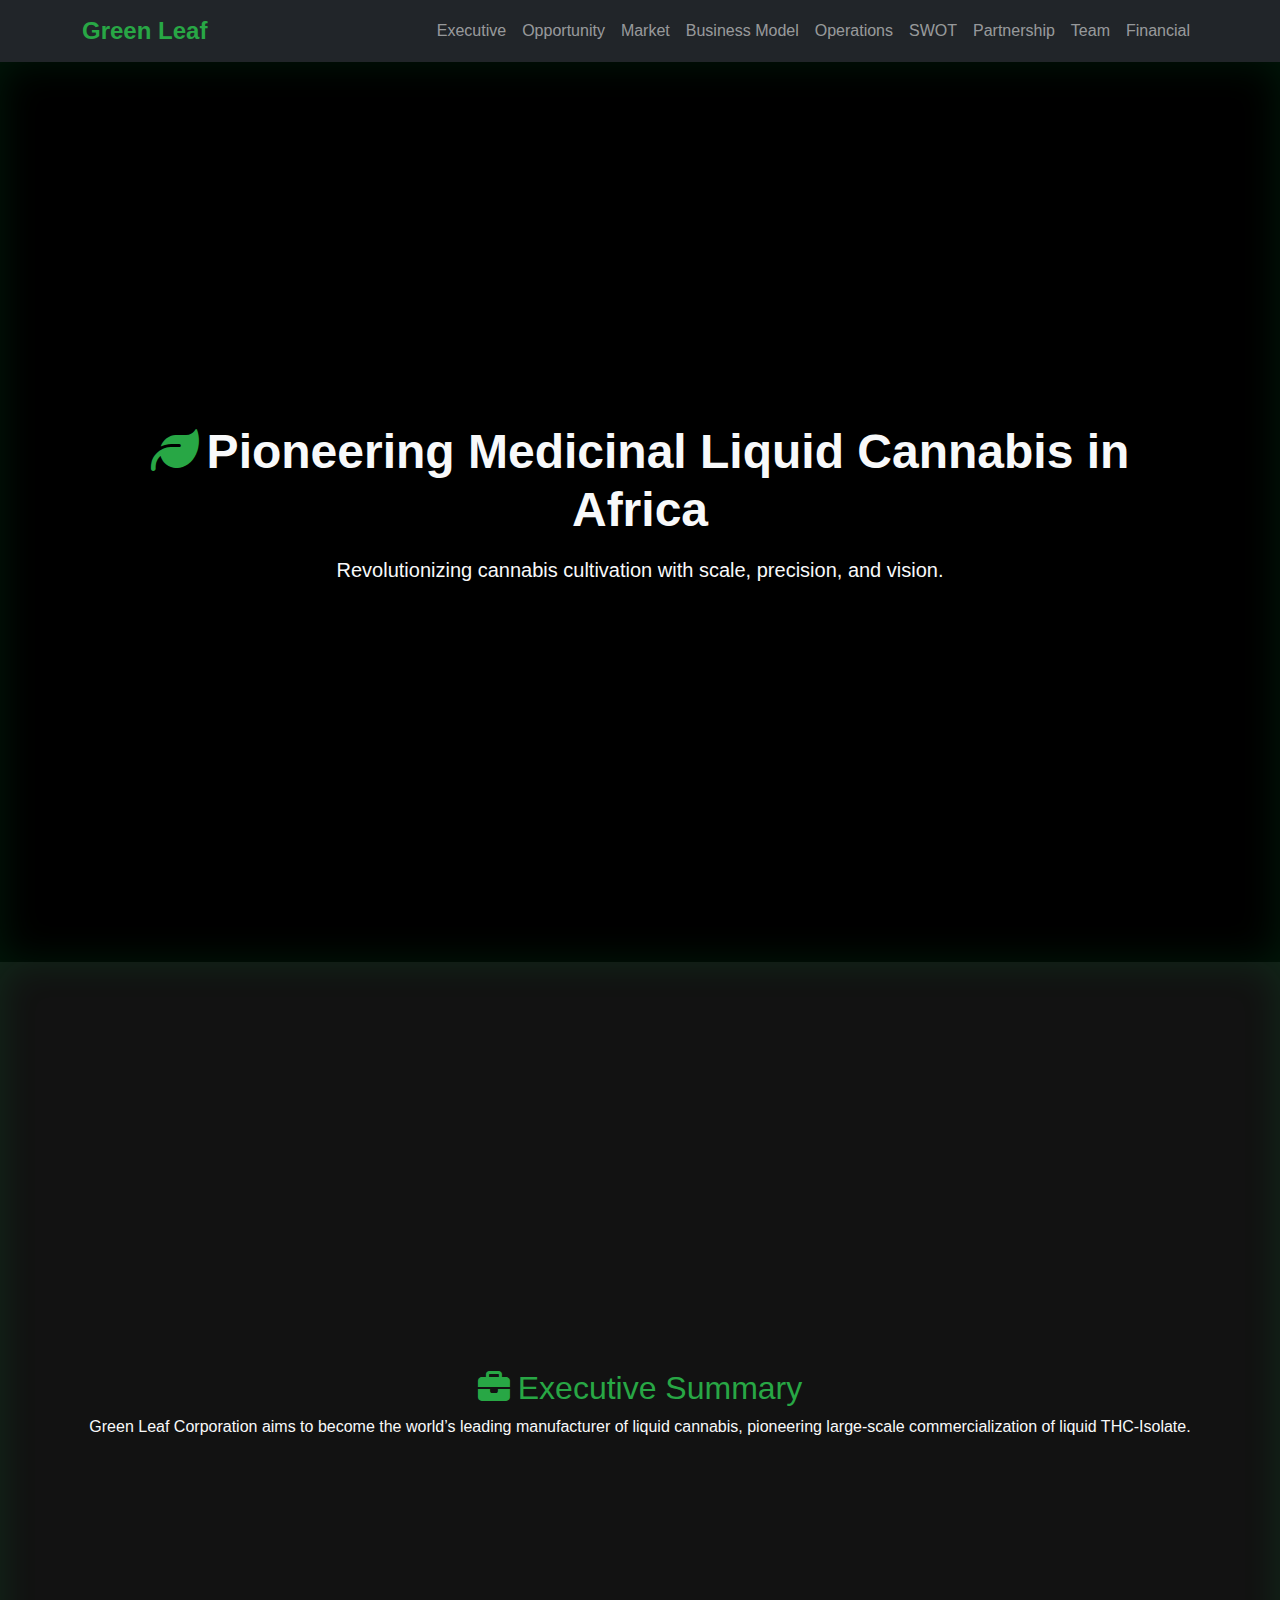
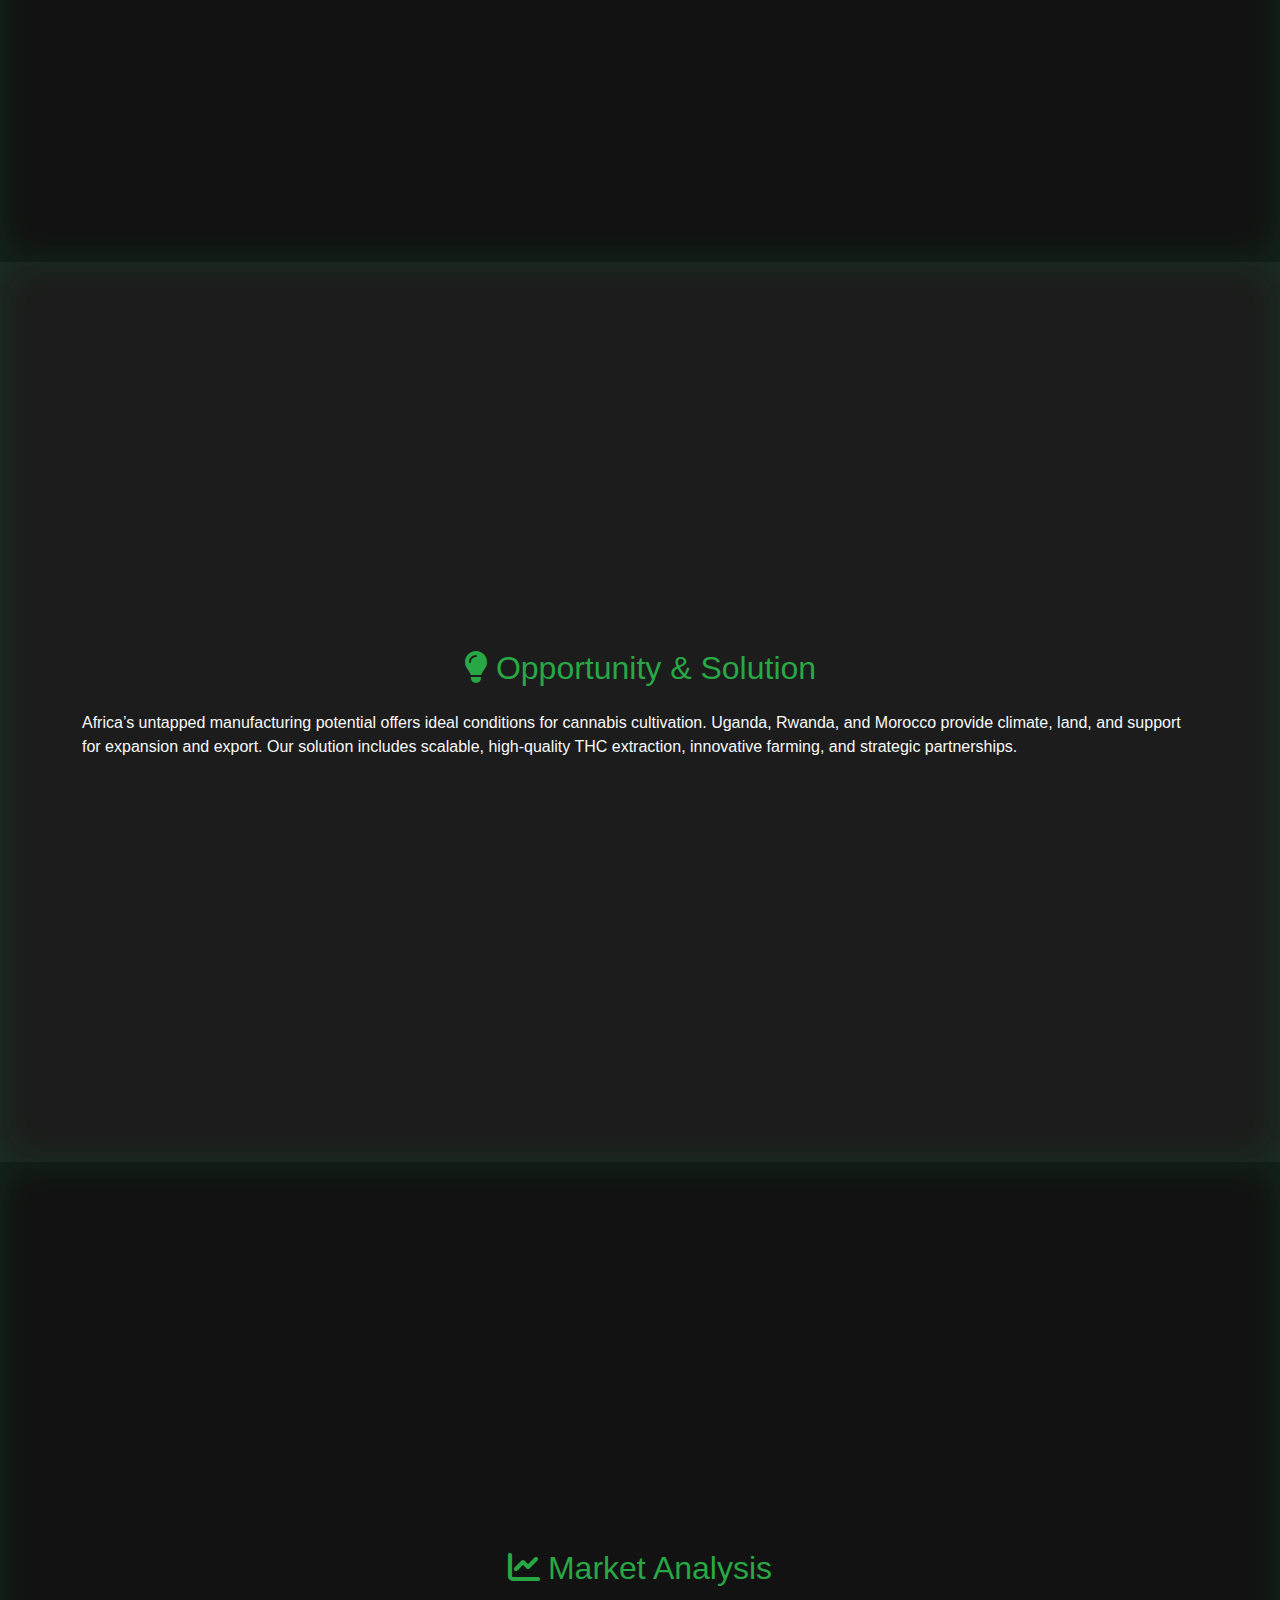
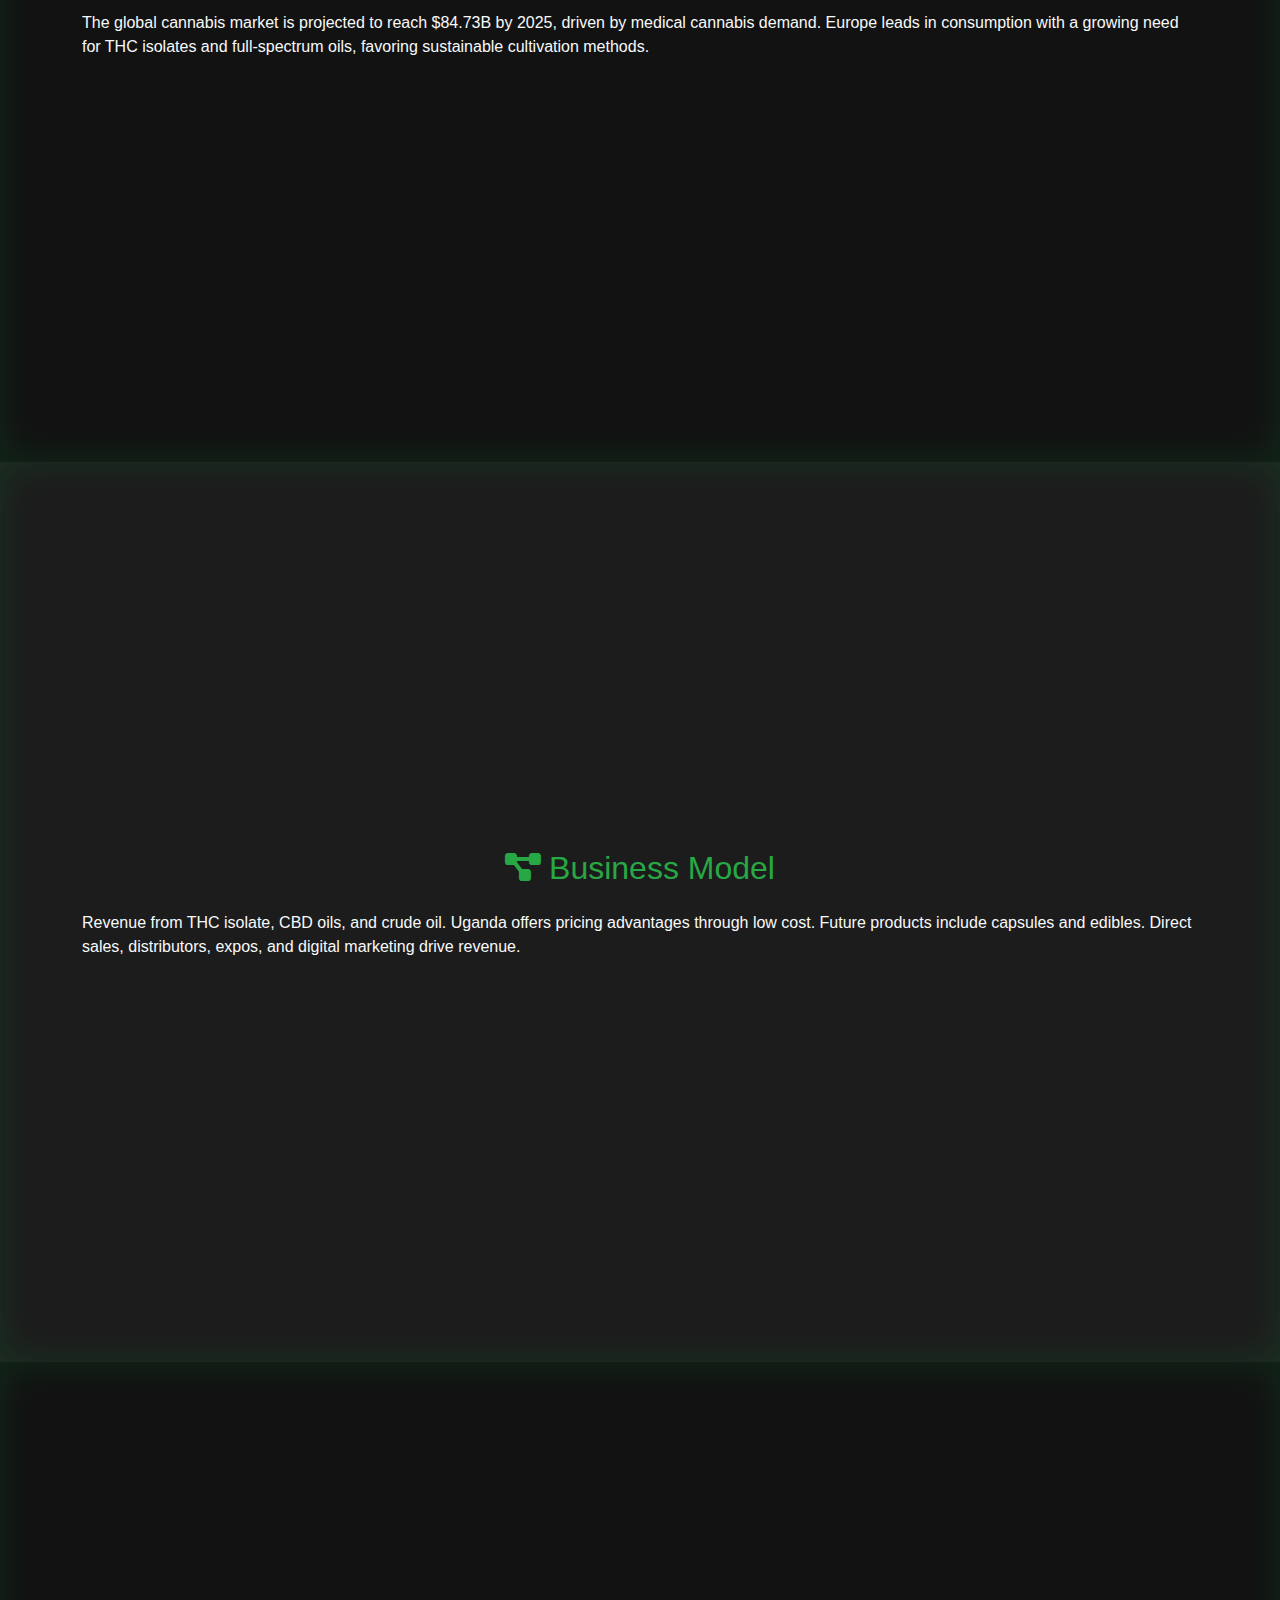
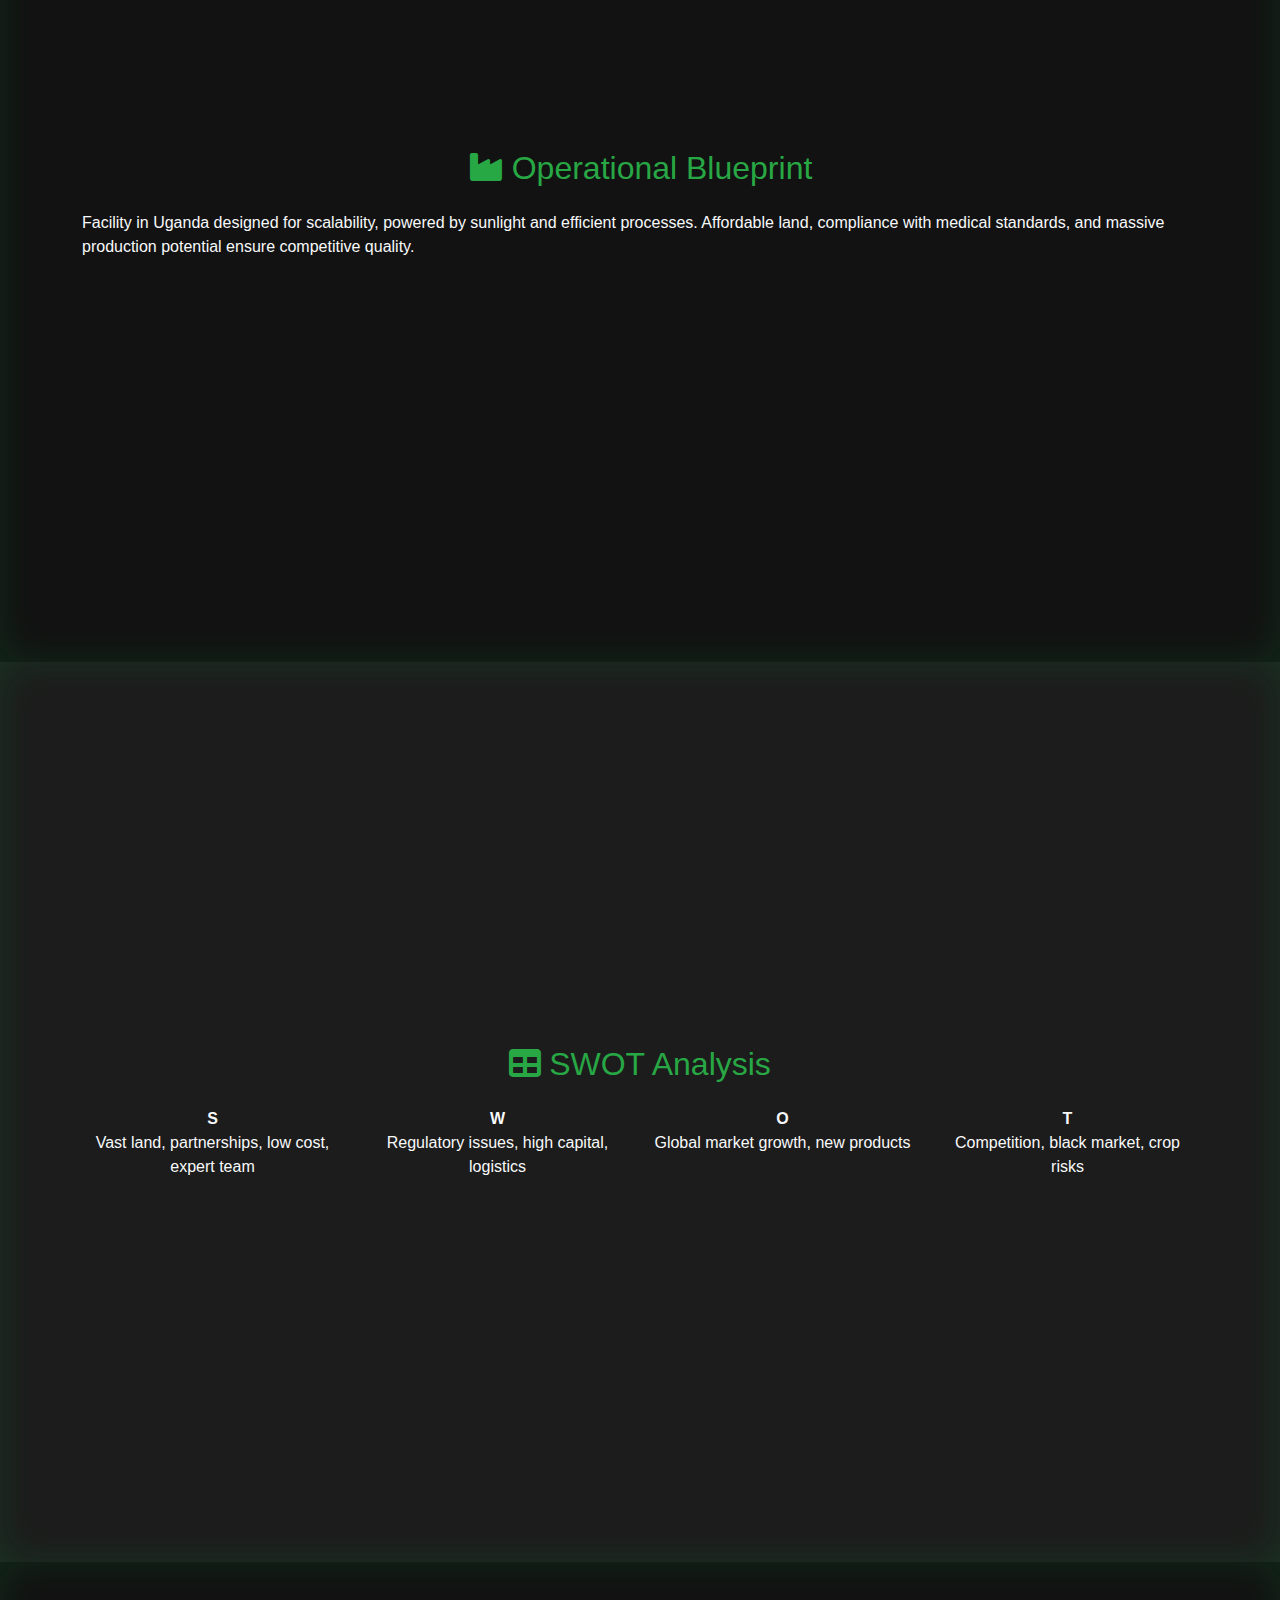
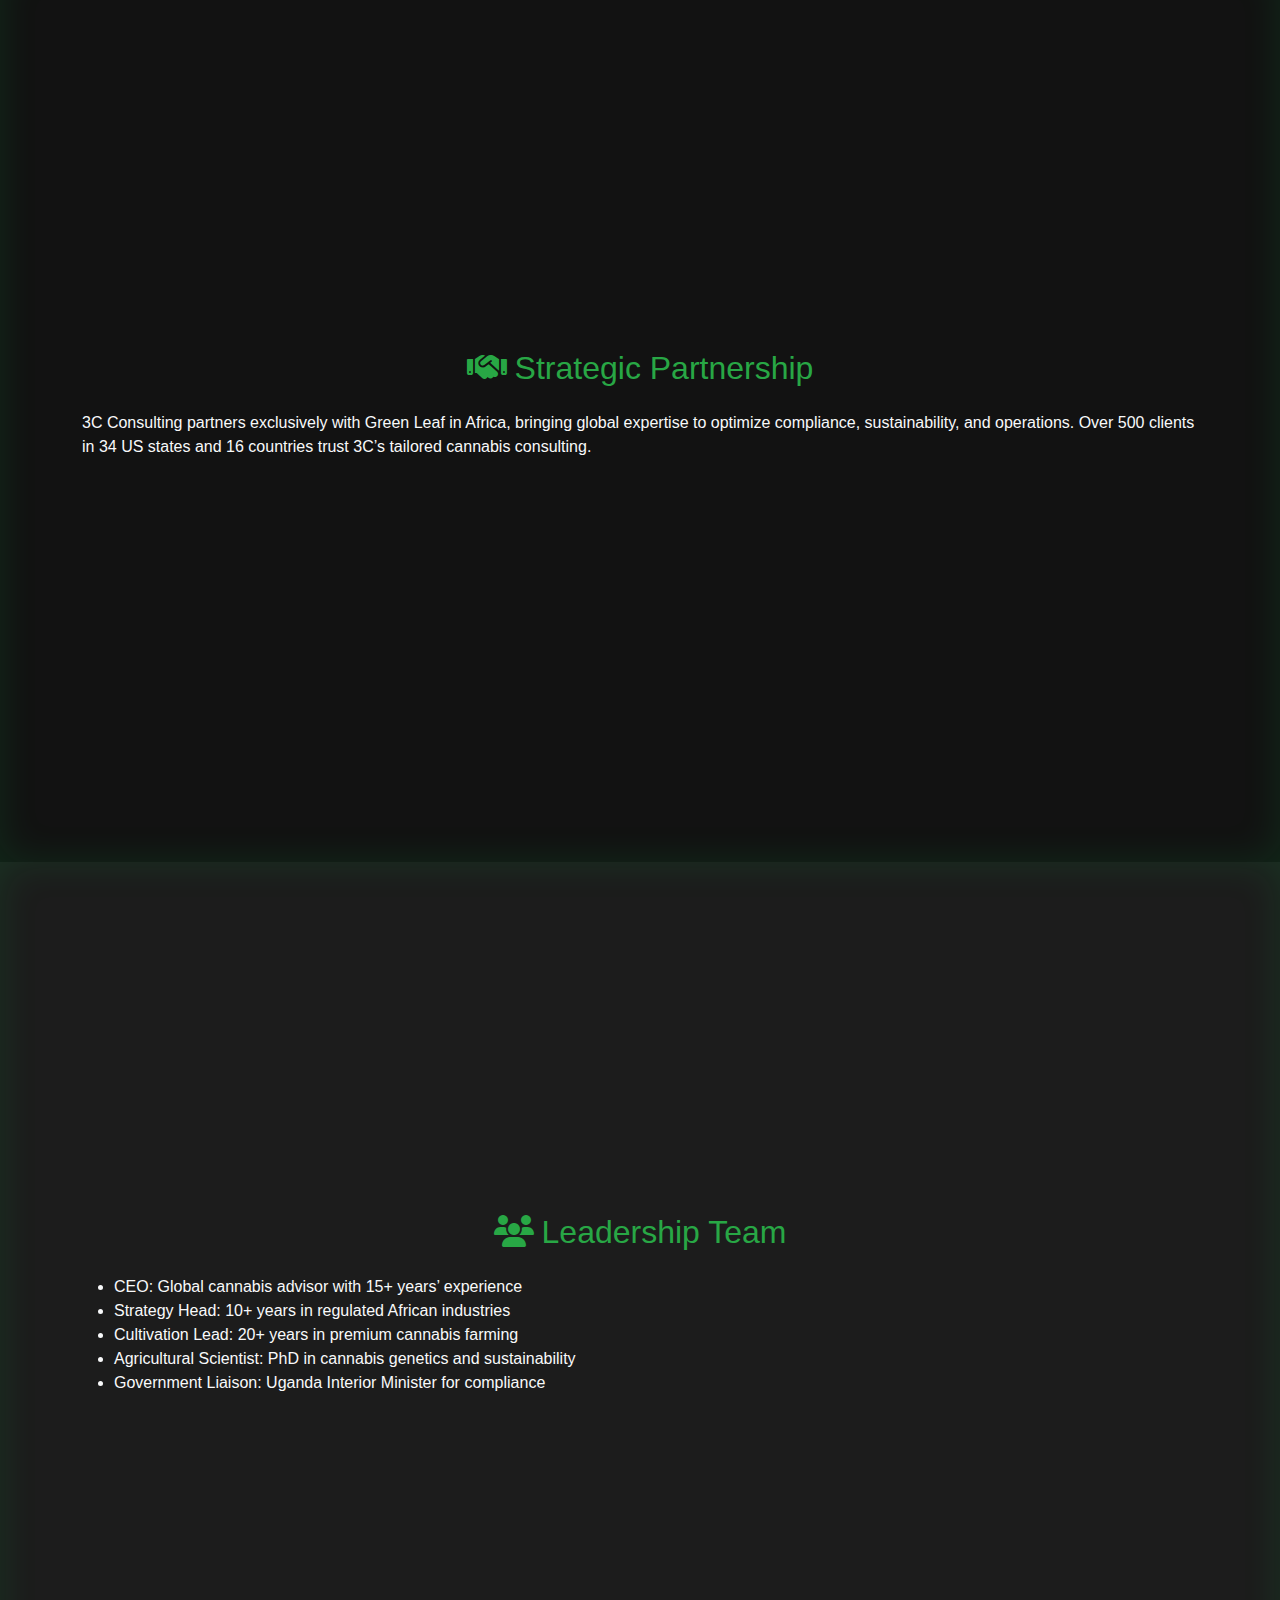
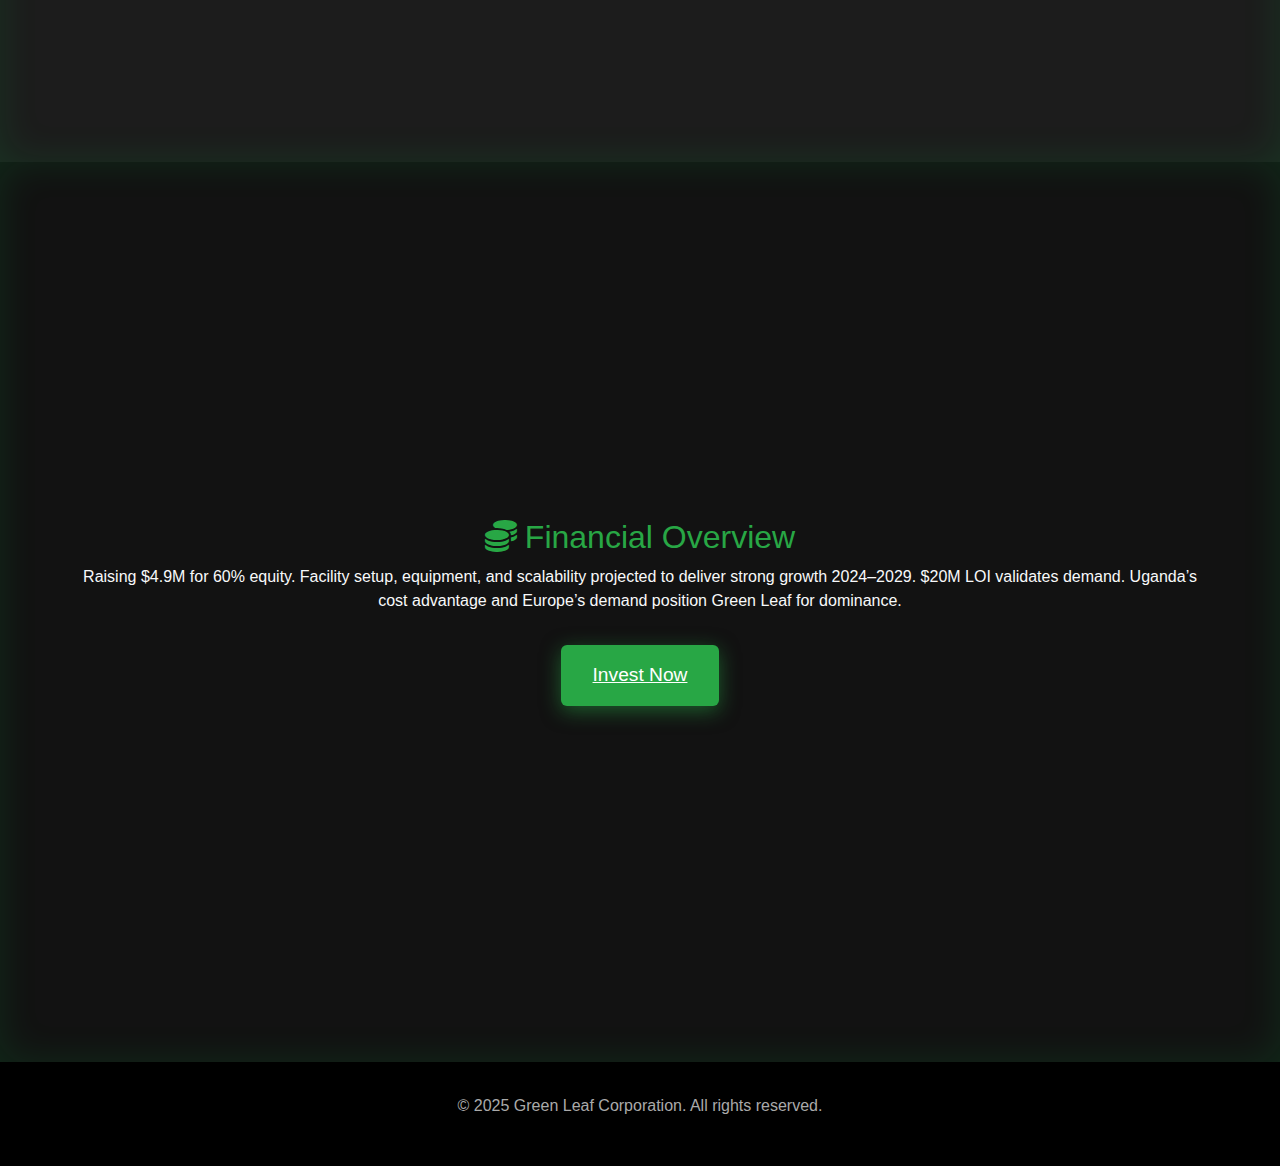
<file: index.html>
<!DOCTYPE html>
<html lang="en">

<head>
  <meta charset="UTF-8" />
  <meta name="viewport" content="width=device-width, initial-scale=1.0" />
  <title>Green Leaf Corporation</title>
  <link href="https://cdn.jsdelivr.net/npm/bootstrap@5.3.3/dist/css/bootstrap.min.css" rel="stylesheet" />
  <link href="https://cdnjs.cloudflare.com/ajax/libs/font-awesome/6.5.0/css/all.min.css" rel="stylesheet" />
  <style>
    html {
      scroll-behavior: smooth;
    }

    body {
      background-color: #121212;
      color: #f8f9fa;
      font-family: 'Segoe UI', sans-serif;
    }

    .logo {
      font-weight: bold;
      font-size: 1.5rem;
      color: #28a745 !important;
    }

    .section {
      min-height: 100vh;
      padding: 4rem 0;
      display: flex;
      align-items: center;
      box-shadow: inset 0 0 40px rgba(0, 255, 100, 0.1);
    }

    .dark {
      background-color: #1c1c1c;
    }

    .section h2 {
      color: #28a745;
    }

    .cta {
      background-color: #28a745;
      color: white;
      border: none;
      padding: 1rem 2rem;
      border-radius: 6px;
      font-size: 1.2rem;
      box-shadow: 0 5px 20px rgba(40, 167, 69, 0.5);
    }

    footer {
      background-color: #000;
      padding: 2rem;
      text-align: center;
      color: #aaa;
    }

    .icon {
      color: #28a745;
      margin-right: 0.5rem;
    }
  </style>
</head>

<body>
  <!-- Navbar -->
  <nav class="navbar navbar-expand-lg navbar-dark bg-dark sticky-top">
    <div class="container">
      <a class="navbar-brand logo" href="#">Green Leaf</a>
      <button class="navbar-toggler" type="button" data-bs-toggle="collapse" data-bs-target="#navbarNav">
        <span class="navbar-toggler-icon"></span>
      </button>
      <div class="collapse navbar-collapse justify-content-end" id="navbarNav">
        <ul class="navbar-nav">
          <li class="nav-item"><a class="nav-link" href="#executive">Executive</a></li>
          <li class="nav-item"><a class="nav-link" href="#opportunity">Opportunity</a></li>
          <li class="nav-item"><a class="nav-link" href="#market">Market</a></li>
          <li class="nav-item"><a class="nav-link" href="#business">Business Model</a></li>
          <li class="nav-item"><a class="nav-link" href="#operations">Operations</a></li>
          <li class="nav-item"><a class="nav-link" href="#swot">SWOT</a></li>
          <li class="nav-item"><a class="nav-link" href="#partnership">Partnership</a></li>
          <li class="nav-item"><a class="nav-link" href="#team">Team</a></li>
          <li class="nav-item"><a class="nav-link" href="#financial">Financial</a></li>
        </ul>
      </div>
    </div>
  </nav>

  <!-- Hero Section -->
  <section class="section text-center bg-black">
    <div class="container">
      <h1 class="display-5 fw-bold"><i class="fas fa-leaf icon"></i>Pioneering Medicinal Liquid Cannabis in Africa</h1>
      <p class="lead mt-3">Revolutionizing cannabis cultivation with scale, precision, and vision.</p>
    </div>
  </section>

  <!-- Executive Summary -->
  <section id="executive" class="section">
    <div class="container text-center">
      <h2><i class="fas fa-briefcase icon"></i>Executive Summary</h2>
      <p>Green Leaf Corporation aims to become the world’s leading manufacturer of liquid cannabis, pioneering large-scale commercialization of liquid THC-Isolate.</p>
    </div>
  </section>

  <!-- Opportunity & Solution -->
  <section id="opportunity" class="section dark">
    <div class="container">
      <h2 class="text-center mb-4"><i class="fas fa-lightbulb icon"></i>Opportunity & Solution</h2>
      <p>Africa’s untapped manufacturing potential offers ideal conditions for cannabis cultivation. Uganda, Rwanda, and Morocco provide climate, land, and support for expansion and export. Our solution includes scalable, high-quality THC extraction, innovative farming, and strategic partnerships.</p>
    </div>
  </section>

  <!-- Market Analysis -->
  <section id="market" class="section">
    <div class="container">
      <h2 class="text-center mb-4"><i class="fas fa-chart-line icon"></i>Market Analysis</h2>
      <p>The global cannabis market is projected to reach $84.73B by 2025, driven by medical cannabis demand. Europe leads in consumption with a growing need for THC isolates and full-spectrum oils, favoring sustainable cultivation methods.</p>
    </div>
  </section>

  <!-- Business Model -->
  <section id="business" class="section dark">
    <div class="container">
      <h2 class="text-center mb-4"><i class="fas fa-diagram-project icon"></i>Business Model</h2>
      <p>Revenue from THC isolate, CBD oils, and crude oil. Uganda offers pricing advantages through low cost. Future products include capsules and edibles. Direct sales, distributors, expos, and digital marketing drive revenue.</p>
    </div>
  </section>

  <!-- Operational Blueprint -->
  <section id="operations" class="section">
    <div class="container">
      <h2 class="text-center mb-4"><i class="fas fa-industry icon"></i>Operational Blueprint</h2>
      <p>Facility in Uganda designed for scalability, powered by sunlight and efficient processes. Affordable land, compliance with medical standards, and massive production potential ensure competitive quality.</p>
    </div>
  </section>

  <!-- SWOT Analysis -->
  <section id="swot" class="section dark">
    <div class="container">
      <h2 class="text-center mb-4"><i class="fas fa-table icon"></i>SWOT Analysis</h2>
      <div class="row text-center">
        <div class="col-md-3"><strong>S</strong><br />Vast land, partnerships, low cost, expert team</div>
        <div class="col-md-3"><strong>W</strong><br />Regulatory issues, high capital, logistics</div>
        <div class="col-md-3"><strong>O</strong><br />Global market growth, new products</div>
        <div class="col-md-3"><strong>T</strong><br />Competition, black market, crop risks</div>
      </div>
    </div>
  </section>

  <!-- Strategic Partnership -->
  <section id="partnership" class="section">
    <div class="container">
      <h2 class="text-center mb-4"><i class="fas fa-handshake icon"></i>Strategic Partnership</h2>
      <p>3C Consulting partners exclusively with Green Leaf in Africa, bringing global expertise to optimize compliance, sustainability, and operations. Over 500 clients in 34 US states and 16 countries trust 3C’s tailored cannabis consulting.</p>
    </div>
  </section>

  <!-- Leadership Team -->
  <section id="team" class="section dark">
    <div class="container">
      <h2 class="text-center mb-4"><i class="fas fa-users icon"></i>Leadership Team</h2>
      <ul>
        <li>CEO: Global cannabis advisor with 15+ years’ experience</li>
        <li>Strategy Head: 10+ years in regulated African industries</li>
        <li>Cultivation Lead: 20+ years in premium cannabis farming</li>
        <li>Agricultural Scientist: PhD in cannabis genetics and sustainability</li>
        <li>Government Liaison: Uganda Interior Minister for compliance</li>
      </ul>
    </div>
  </section>

  <!-- Financial Overview -->
  <section id="financial" class="section">
    <div class="container text-center">
      <h2><i class="fas fa-coins icon"></i>Financial Overview</h2>
      <p>Raising $4.9M for 60% equity. Facility setup, equipment, and scalability projected to deliver strong growth 2024–2029. $20M LOI validates demand. Uganda’s cost advantage and Europe’s demand position Green Leaf for dominance.</p>
      <a href="mailto:invest@greenleaf.africa" class="cta mt-3 d-inline-block">Invest Now</a>
    </div>
  </section>

  <!-- Footer -->
  <footer>
    <p>&copy; 2025 Green Leaf Corporation. All rights reserved.</p>
  </footer>

  <script src="https://cdn.jsdelivr.net/npm/bootstrap@5.3.3/dist/js/bootstrap.bundle.min.js"></script>
</body>

</html>
</file>
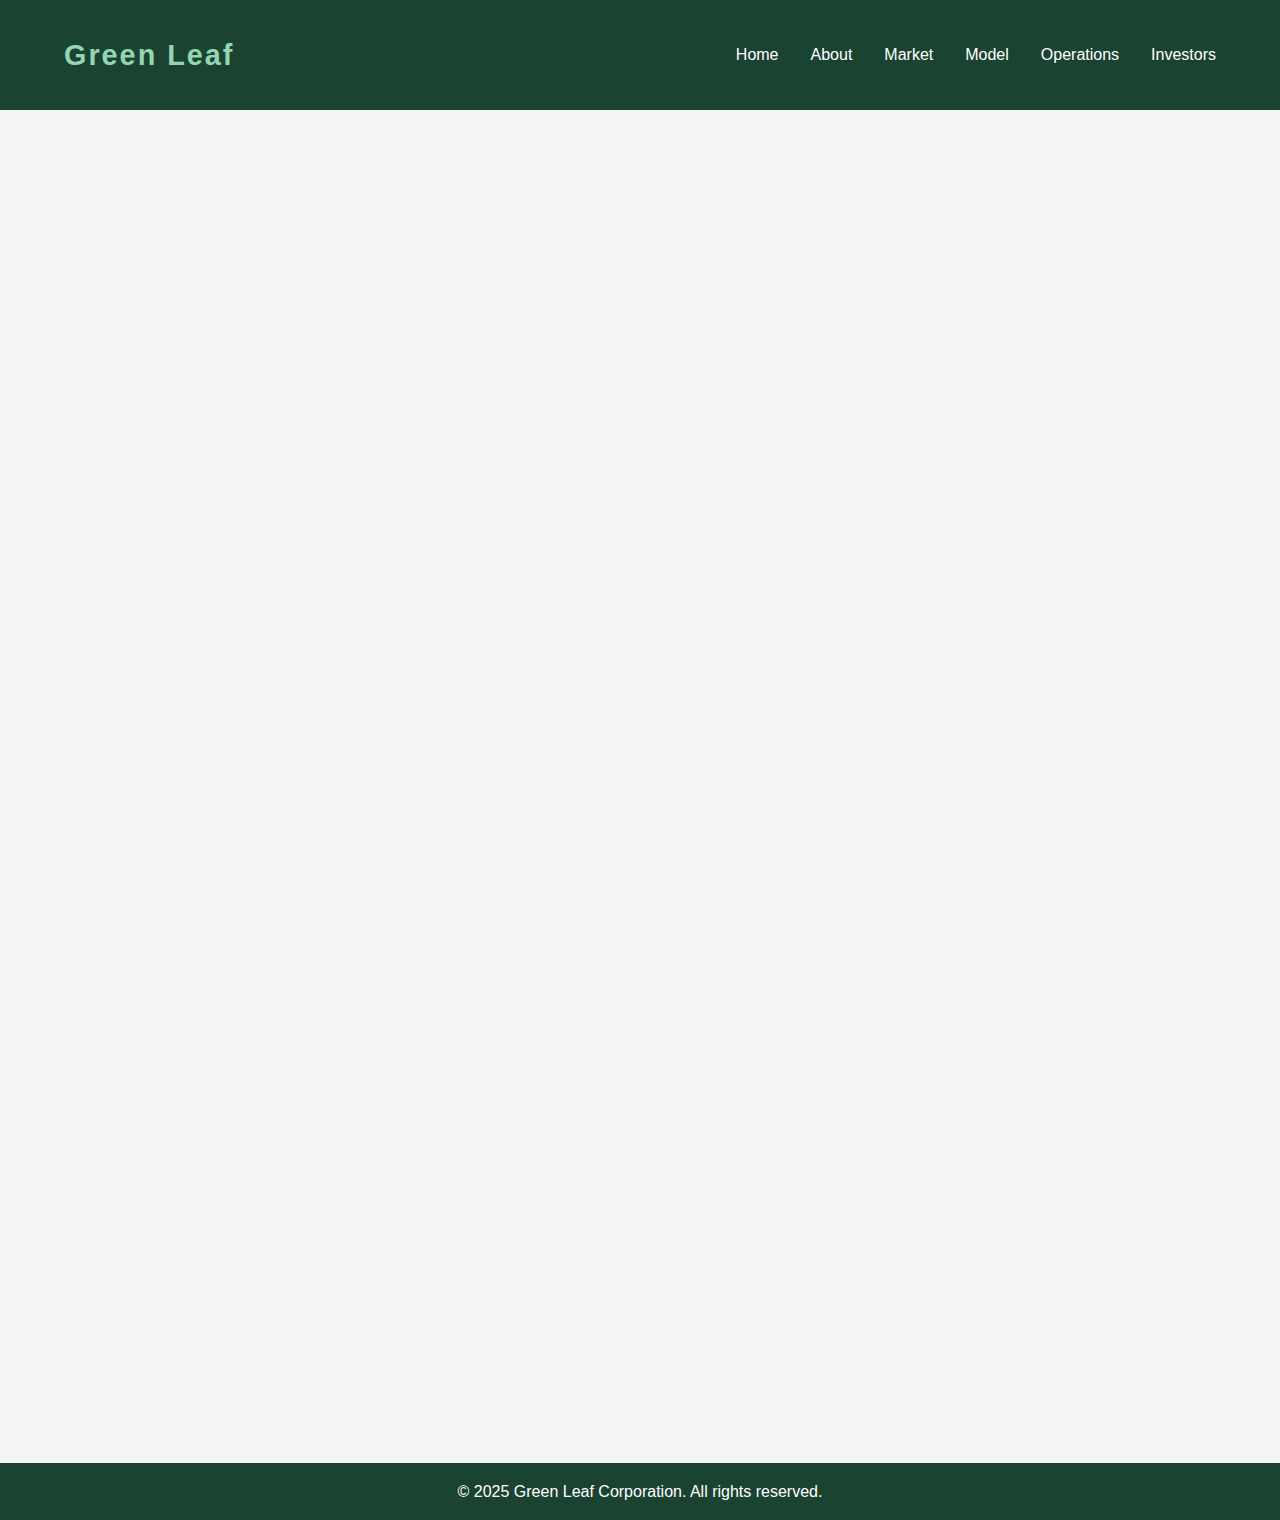
<file: about.html>
<!DOCTYPE html>
<html lang="en">
<head>
  <meta charset="UTF-8" />
  <meta name="viewport" content="width=device-width, initial-scale=1.0"/>
  <title>About Us – Green Leaf Corporation</title>
  <link rel="stylesheet" href="style.css" />
</head>
<body>

  <!-- Navbar -->
  <header>
    <nav class="navbar">
      <h1 class="logo">Green Leaf</h1>
      <ul class="nav-links">
        <li><a href="index.html">Home</a></li>
        <li><a href="about.html">About</a></li>
        <li><a href="market.html">Market</a></li>
        <li><a href="model.html">Model</a></li>
        <li><a href="operations.html">Operations</a></li>
        <li><a href="investor.html">Investors</a></li>
      </ul>
    </nav>
  </header>

  <!-- About Us Section -->
  <section class="section fade-in-up">
    <h2>About Green Leaf Corporation</h2>
    <p>
      Green Leaf Corporation is pioneering the large-scale commercialization of medicinal liquid cannabis in Africa. Our mission is to leverage Africa's unique agricultural advantages to supply high-quality, scalable THC and CBD products to the world.
    </p>
  </section>

  <!-- Leadership Team -->
  <section class="section fade-in-up dark">
    <h2>Leadership Team</h2>

    <div class="team-grid">
      <div class="team-card">
        <h3>3C Consulting CEO</h3>
        <p>
          Founder of a globally renowned cannabis advisory firm with 15+ years of experience across North America, Europe, and emerging cannabis markets. Contributor to global cannabis regulation and trend reports.
        </p>
      </div>

      <div class="team-card">
        <h3>Executive Strategist</h3>
        <p>
          10+ years of executive experience in Africa. Expert in building partnerships and navigating regulatory frameworks in highly regulated industries.
        </p>
      </div>

      <div class="team-card">
        <h3>Master Cultivator</h3>
        <p>
          20+ years in premium cannabis cultivation in the U.S. Leads the cultivation team and trains local staff to implement advanced agricultural practices.
        </p>
      </div>

      <div class="team-card">
        <h3>Agricultural Scientist</h3>
        <p>
          PhD in Agricultural Sciences. Expert in cannabis genetics, sustainable farming, and optimizing plant growth for medical use.
        </p>
      </div>

      <div class="team-card">
        <h3>Government Advisor</h3>
        <p>
          Uganda’s Minister of Interior Affairs. Architect of Uganda’s regulatory framework for agricultural exports, supporting compliance and licensing.
        </p>
      </div>
    </div>
  </section>

  <!-- Strategic Partner -->
  <section class="section fade-in-up">
    <h2>Our Strategic Partner: 3C Consulting</h2>
    <p>
      Green Leaf Corporation has partnered with 3C Consulting, a premier cannabis consulting firm known for sustainability, operational excellence, and regulatory compliance.
    </p>
    <p>
      3C has served 500+ clients in 34 U.S. states and 16 countries. Through this collaboration, we ensure our cultivation, extraction, and export operations are among the most efficient and compliant globally.
    </p>
  </section>

  <!-- Footer -->
  <footer>
    <p>&copy; 2025 Green Leaf Corporation. All rights reserved.</p>
  </footer>

  <script src="script.js"></script>
</body>
</html>
</file>
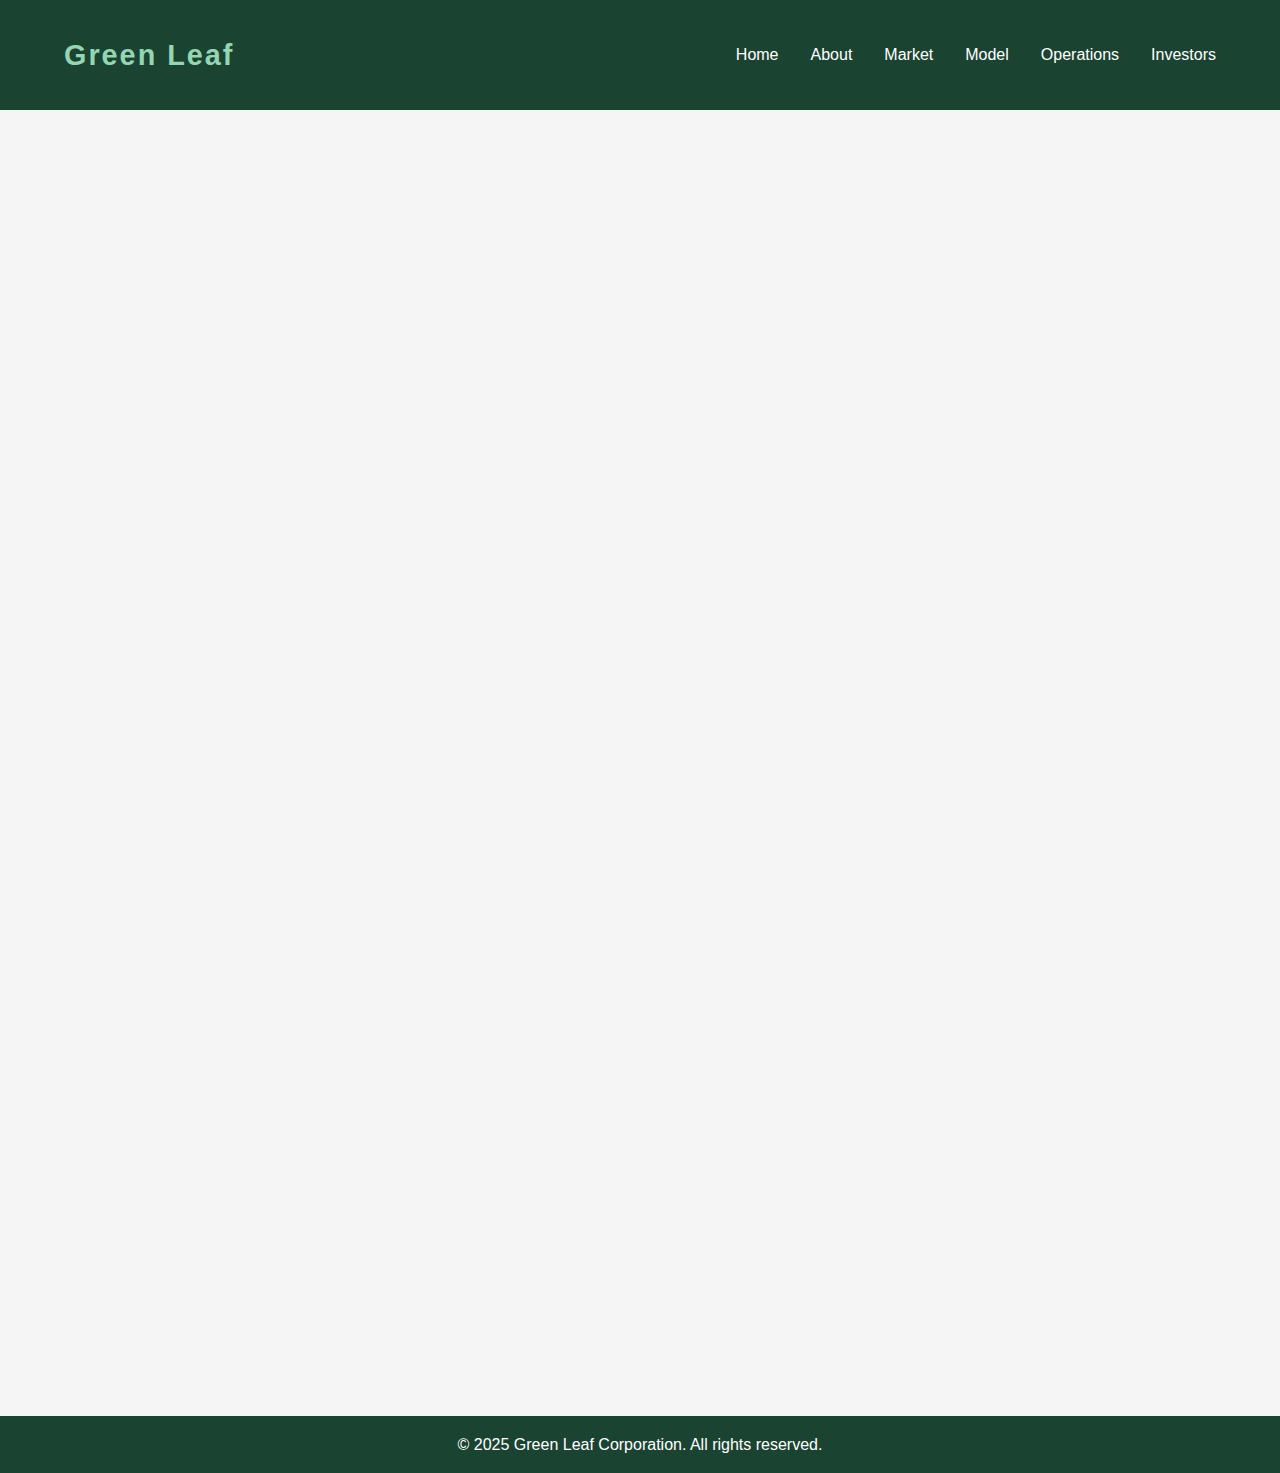
<file: investor.html>
<!DOCTYPE html>
<html lang="en">

<head>
    <meta charset="UTF-8" />
    <meta name="viewport" content="width=device-width, initial-scale=1.0" />
    <title>Investor Page – Green Leaf Corporation</title>
    <link rel="stylesheet" href="style.css" />
</head>

<body>

    <!-- Navbar -->
    <header>
        <nav class="navbar">
            <h1 class="logo">Green Leaf</h1>
            <ul class="nav-links">
                <li><a href="index.html">Home</a></li>
                <li><a href="about.html">About</a></li>
                <li><a href="market.html">Market</a></li>
                <li><a href="model.html">Model</a></li>
                <li><a href="operations.html">Operations</a></li>
                <li><a href="investor.html">Investors</a></li>
            </ul>
        </nav>
    </header>

    <!-- Financial Overview -->
    <section class="section fade-in-up">
        <h2>Financial Overview</h2>
        <p>
            Green Leaf Corporation is poised to lead Africa’s medicinal cannabis export market. With efficient
            production and strong international demand, our strategy ensures profitability and sustainable growth from
            2024 onward.
        </p>
    </section>

    <!-- Growth Drivers -->
    <section class="section fade-in-up dark">
        <h2>Why Invest in Green Leaf?</h2>
        <ul class="custom-list">
            <li><strong>Explosive Global Market:</strong> Cannabis industry projected to reach <strong>$84.7
                    billion</strong> by 2027.</li>
            <li><strong>Lowest Cost Base:</strong> Uganda offers unmatched production efficiency and yield scalability.
            </li>
            <li><strong>Strong Market Validation:</strong> $20M Letter of Intent for THC isolate sales proves demand and
                product-market fit.</li>
            <li><strong>First-Mover Advantage:</strong> Early market leadership in Africa’s cannabis sector.</li>
        </ul>
    </section>

    <!-- Investment Opportunity -->
    <section class="section fade-in-up">
        <h2>Investment Opportunity</h2>
        <p>
            We are currently raising <strong>$4.9 million</strong> in exchange for a <strong>60% equity stake</strong>
            to fund facility setup, equipment procurement, and operational scale-up. This investment unlocks direct
            access to the global cannabis supply chain through Africa.
        </p>
        <p style="margin-top: 1rem;">
            Our financial roadmap forecasts consistent growth from 2024 to 2029, with rapid scaling fueled by exports to
            Europe and expanding African operations.
        </p>
    </section>

    <!-- Call to Action -->
    <section class="section fade-in-up dark">
        <h2>The Time Is Now</h2>
        <p>
            Be part of a movement redefining cannabis manufacturing in Africa. With premium product pipelines,
            sustainable practices, and experienced leadership, Green Leaf Corporation is your opportunity to invest in
            the future of global cannabis.
        </p>
        <a href="mailto:invest@greenleaf.africa" class="cta-button" style="margin-top: 2rem;">Contact Us to Invest</a>
    </section>

    <!-- Footer -->
    <footer>
        <p>&copy; 2025 Green Leaf Corporation. All rights reserved.</p>
    </footer>

    <script src="script.js"></script>
</body>

</html>
</file>
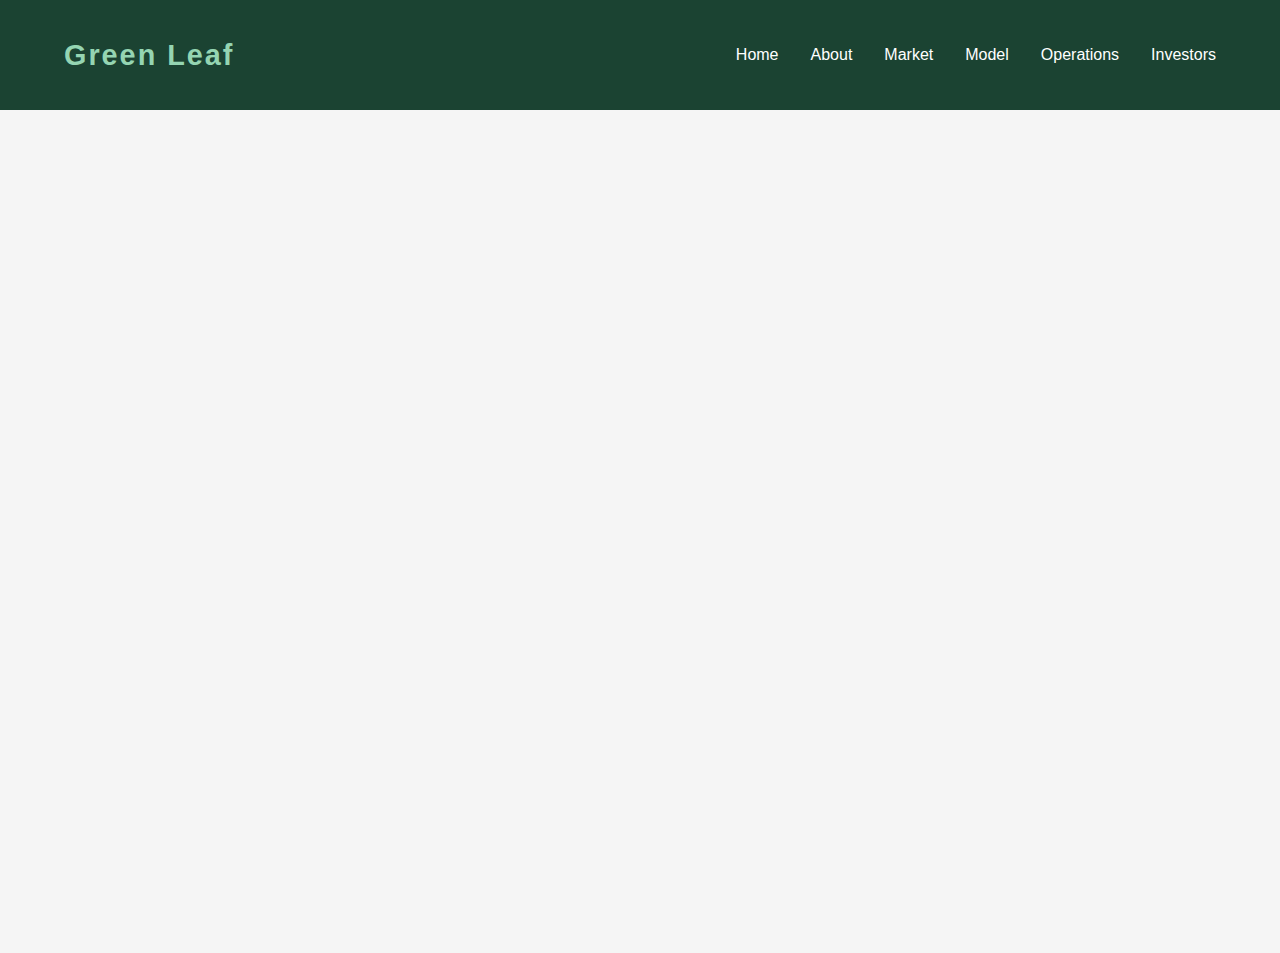
<file: market.html>
<!DOCTYPE html>
<html lang="en">

<head>
    <meta charset="UTF-8" />
    <meta name="viewport" content="width=device-width, initial-scale=1.0" />
    <title>Market Analysis – Green Leaf Corporation</title>
    <link rel="stylesheet" href="style.css" />
</head>

<body style="color: black;">

    <!-- Navbar -->
    <header>
        <nav class="navbar">
            <h1 class="logo">Green Leaf</h1>
            <ul class="nav-links">
                <li><a href="index.html">Home</a></li>
                <li><a href="about.html">About</a></li>
                <li><a href="market.html">Market</a></li>
                <li><a href="model.html">Model</a></li>
                <li><a href="operations.html">Operations</a></li>
                <li><a href="investor.html">Investors</a></li>
            </ul>
        </nav>
    </header>

    <!-- Market Overview -->
    <section class="section fade-in-up">
        <h2>Global Cannabis Market Landscape</h2>
        <p>
            The global cannabis market is projected to reach <strong>$84.7 billion by 2025</strong>, fueled by
            increasing legalization and medical-grade product demand. Europe leads the way in medical cannabis
            consumption, creating a high-growth opportunity for suppliers.
        </p>
    </section>

    <!-- Product Demand -->
    <section class="section fade-in-up dark">
        <h2>Product Demand Trends</h2>
        <p>
            There is a rising preference for high-potency <strong>THC isolates</strong>, <strong>full-spectrum
                oils</strong>, and <strong>sustainably grown cannabis</strong>. Consumers and regulators are
            prioritizing eco-conscious products with traceable quality.
        </p>
    </section>

    <!-- The African Advantage -->
    <section class="section fade-in-up">
        <h2>Africa's Unique Advantage</h2>
        <ul class="custom-list">
            <li><strong>Ideal Climate:</strong> Uganda’s equatorial location provides perfect 12/12
</file>
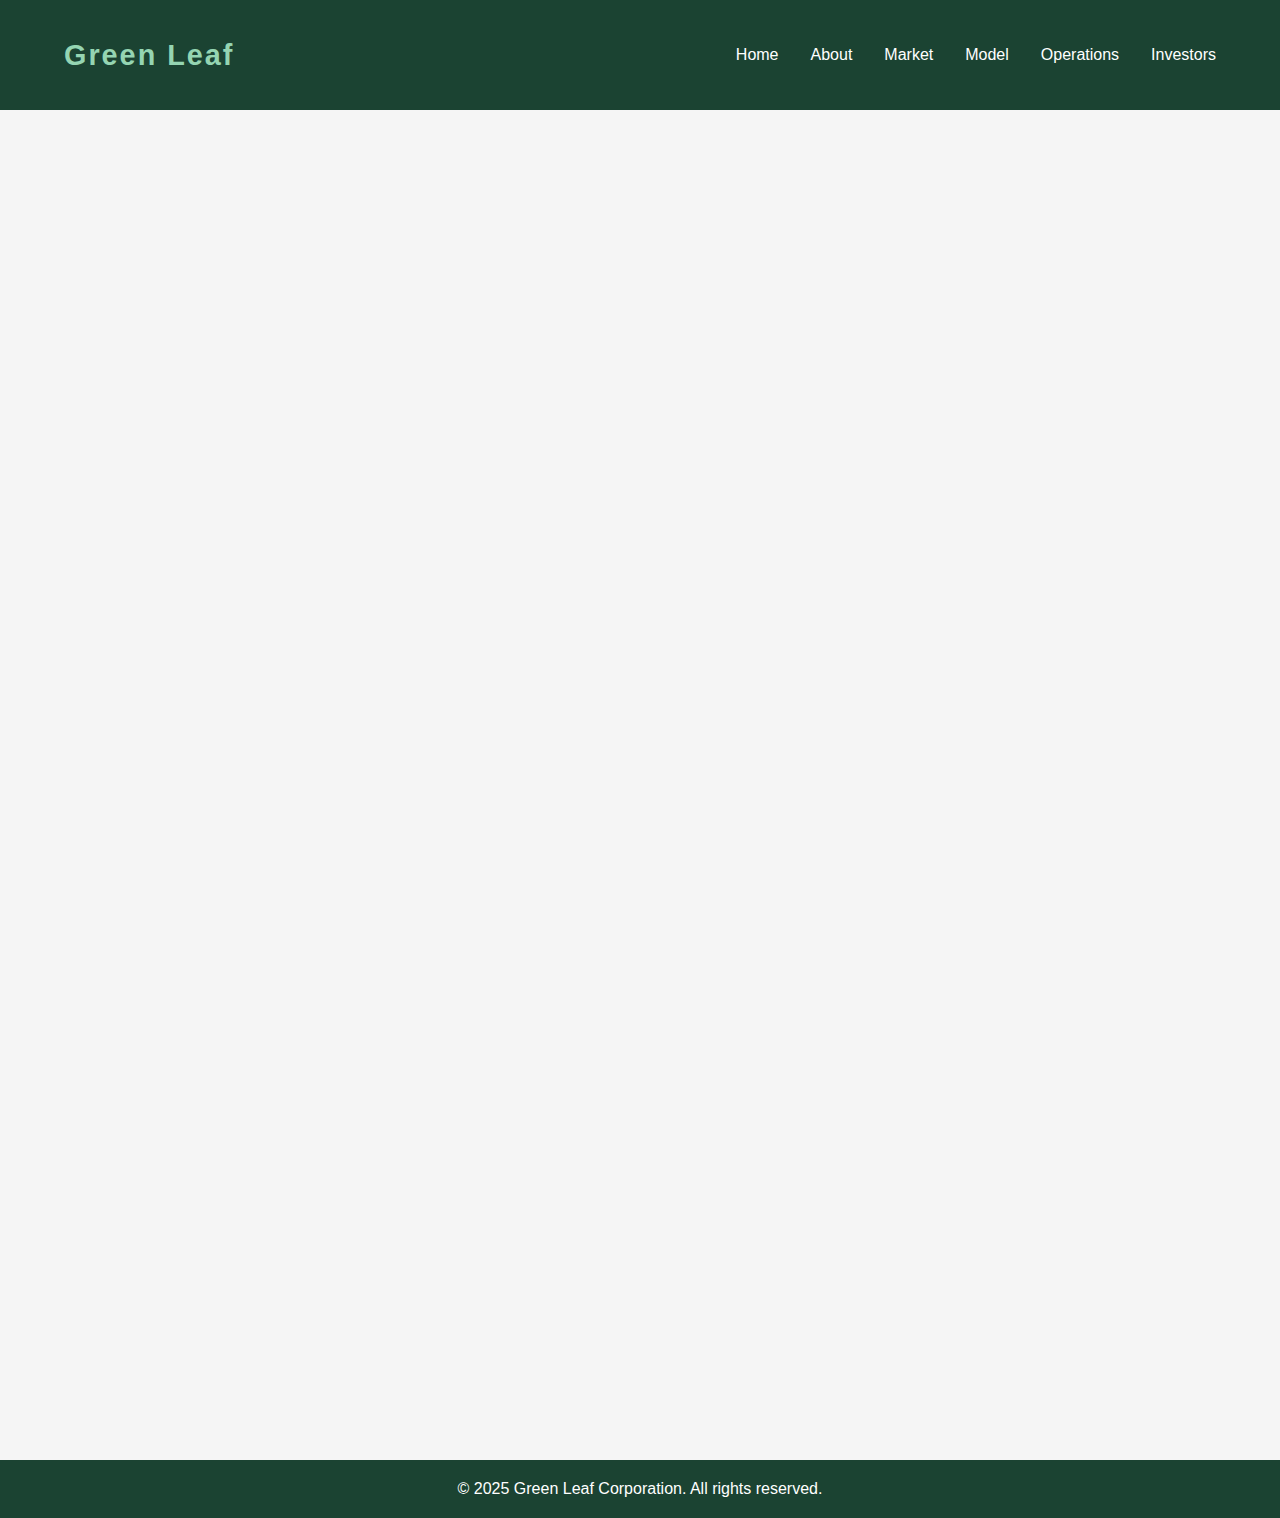
<file: model.html>
<!DOCTYPE html>
<html lang="en">
<head>
  <meta charset="UTF-8" />
  <meta name="viewport" content="width=device-width, initial-scale=1.0"/>
  <title>Business Model – Green Leaf Corporation</title>
  <link rel="stylesheet" href="style.css" />
</head>
<body>

  <!-- Navbar -->
  <header>
    <nav class="navbar">
      <h1 class="logo">Green Leaf</h1>
      <ul class="nav-links">
        <li><a href="index.html">Home</a></li>
        <li><a href="about.html">About</a></li>
        <li><a href="market.html">Market</a></li>
        <li><a href="model.html">Model</a></li>
        <li><a href="operations.html">Operations</a></li>
        <li><a href="investor.html">Investors</a></li>
      </ul>
    </nav>
  </header>

  <!-- Business Model Overview -->
  <section class="section fade-in-up">
    <h2>Business Model</h2>
    <p>
      Green Leaf Corporation is structured for long-term profitability and market leadership by focusing on efficient, scalable cannabis production and distribution across pharmaceutical, wellness, and industrial sectors.
    </p>
  </section>

  <!-- Revenue Streams -->
  <section class="section fade-in-up dark">
    <h2>Revenue Streams</h2>
    <ul class="custom-list">
      <li><strong>THC Isolate:</strong> High-purity extract for medical and pharmaceutical use.</li>
      <li><strong>Full-Spectrum Oils:</strong> Rich in cannabinoids, terpenes, and therapeutic compounds.</li>
      <li><strong>Crude Oil:</strong> Base extract for refinement and industrial applications.</li>
      <li><strong>Future Products:</strong> Wellness capsules and edibles for niche markets.</li>
    </ul>
    <p style="margin-top: 1rem;">A signed $20 million Letter of Intent (LOI) demonstrates strong early demand and validates revenue potential.</p>
  </section>

  <!-- Pricing Advantage -->
  <section class="section fade-in-up">
    <h2>Pricing Advantage</h2>
    <p>
      Operating in Uganda ensures <strong>low land and labor costs</strong>, allowing us to deliver high-margin, premium cannabis products at globally competitive prices. Our advanced cultivation methods further reduce cost-per-unit and improve consistency.
    </p>
  </section>

  <!-- Sales Channels -->
  <section class="section fade-in-up dark">
    <h2>Sales Channels</h2>
    <ul class="custom-list">
      <li><strong>Direct Sales:</strong> Long-term supply contracts with pharmaceutical manufacturers.</li>
      <li><strong>Distributors:</strong> Partnerships with global medical cannabis distributors.</li>
      <li><strong>Trade Shows:</strong> Participation in global expos and investor events.</li>
      <li><strong>Digital Marketing:</strong> Strategic online presence to boost brand recognition and lead generation.</li>
    </ul>
  </section>

  <!-- Footer -->
  <footer>
    <p>&copy; 2025 Green Leaf Corporation. All rights reserved.</p>
  </footer>

  <script src="script.js"></script>
</body>
</html>
</file>
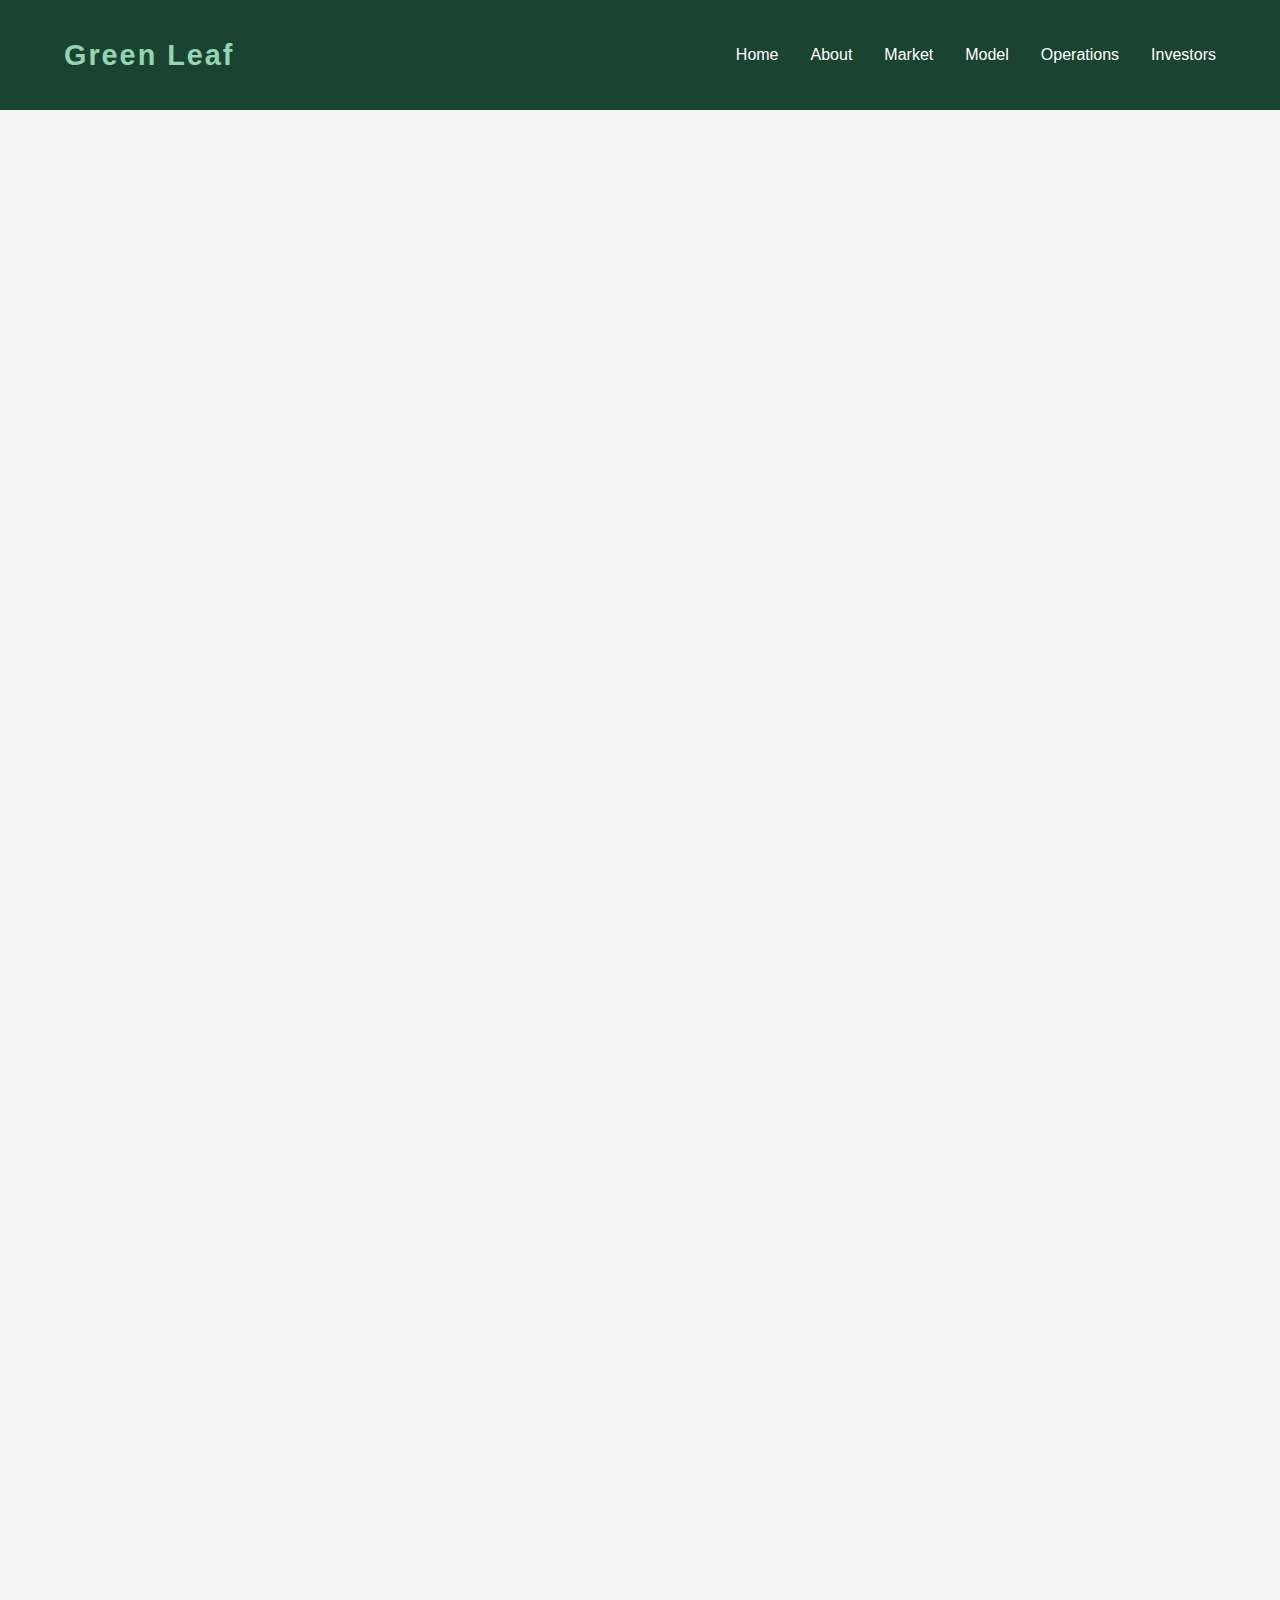
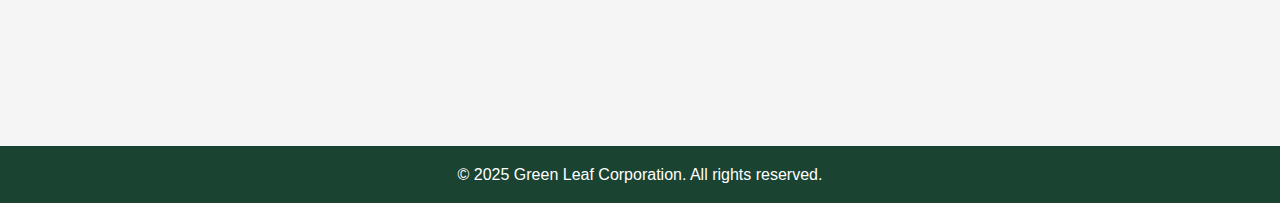
<file: operations.html>
<!DOCTYPE html>
<html lang="en">
<head>
  <meta charset="UTF-8" />
  <meta name="viewport" content="width=device-width, initial-scale=1.0"/>
  <title>Operations – Green Leaf Corporation</title>
  <link rel="stylesheet" href="style.css" />
</head>
<body>

  <!-- Navbar -->
  <header>
    <nav class="navbar">
      <h1 class="logo">Green Leaf</h1>
      <ul class="nav-links">
        <li><a href="index.html">Home</a></li>
        <li><a href="about.html">About</a></li>
        <li><a href="market.html">Market</a></li>
        <li><a href="model.html">Model</a></li>
        <li><a href="operations.html">Operations</a></li>
        <li><a href="investor.html">Investors</a></li>
      </ul>
    </nav>
  </header>

  <!-- Facility Overview -->
  <section class="section fade-in-up">
    <h2>Operational Blueprint</h2>
    <p>
      Our facility is strategically located in Uganda to take advantage of year-round sunlight, low overhead costs, and access to fertile land. This foundation supports large-scale production of medical-grade cannabis.
    </p>
  </section>

  <!-- Key Operational Features -->
  <section class="section fade-in-up dark">
    <h2>Key Operational Features</h2>
    <ul class="custom-list">
      <li><strong>Facility Location:</strong> Built in Uganda, optimized for export efficiency and solar advantage.</li>
      <li><strong>Production Capacity:</strong> Fully scalable to meet global demand and future expansion across Africa.</li>
      <li><strong>Quality Assurance:</strong> Fully compliant with international medical-grade production standards.</li>
      <li><strong>Land Mass:</strong> Access to vast, affordable, and cultivatable land – rare on a global scale.</li>
    </ul>
  </section>

  <!-- Scalability Message -->
  <section class="section fade-in-up">
    <h2>Built for Scalability and Quality</h2>
    <p>
      Our operations plan capitalizes on Uganda’s climate, low-cost labor, and agricultural potential. The facility is designed with scalability, sustainability, and compliance in mind — enabling us to meet rising global demand without compromising quality.
    </p>
  </section>

  <!-- SWOT Analysis -->
  <section class="section fade-in-up dark">
    <h2>SWOT Analysis</h2>
    <div class="swot-grid">
      <div class="swot-card strength">
        <h3>Strengths</h3>
        <ul>
          <li>Affordable land & labor</li>
          <li>Government partnerships</li>
          <li>Cost-efficient operations</li>
          <li>Experienced global team</li>
          <li>Perfect 12-hour sun/dark cycle</li>
        </ul>
      </div>
      <div class="swot-card weakness">
        <h3>Weaknesses</h3>
        <ul>
          <li>Regulatory complexity</li>
          <li>Capital-intensive setup</li>
          <li>Market perception barriers</li>
          <li>Logistics dependencies</li>
        </ul>
      </div>
      <div class="swot-card opportunity">
        <h3>Opportunities</h3>
        <ul>
          <li>Explosive market growth</li>
          <li>Expansion to Rwanda & Morocco</li>
          <li>Diversified product streams</li>
          <li>Eco-friendly brand positioning</li>
        </ul>
      </div>
      <div class="swot-card threat">
        <h3>Threats</h3>
        <ul>
          <li>Emerging competitors</li>
          <li>Black market activity</li>
          <li>Regulatory shifts</li>
          <li>Crop risks (weather, pests)</li>
        </ul>
      </div>
    </div>
  </section>

  <!-- Footer -->
  <footer>
    <p>&copy; 2025 Green Leaf Corporation. All rights reserved.</p>
  </footer>

  <script src="script.js"></script>
</body>
</html>
</file>
<file: style.css>
/* Reset and Base Styles */
* {
  margin: 0;
  padding: 0;
  box-sizing: border-box;
}

body {
  font-family: 'Segoe UI', sans-serif;
  background-color: #f5f5f5;
  color: #333;
  line-height: 1.6;
  scroll-behavior: smooth;
}

header {
  background: #1b4332;
  padding: 1rem 2rem;
  position: sticky;
  top: 0;
  z-index: 1000;
}


    .navbar {
      display: flex;
      justify-content: space-between;
      align-items: center;
      padding: 1rem 2rem;
      /* background-color: #1b4332; */
      position: relative;
      z-index: 1000;
    }

    .logo {
      font-size: 1.8rem;
      font-weight: bold;
      color: #95d5b2;
      letter-spacing: 2px;
    }

    .nav-links {
      list-style: none;
      display: flex;
      gap: 2rem;
    }

    .nav-links a {
      text-decoration: none;
      color: #fff;
      position: relative;
      transition: color 0.3s;
    }

    .nav-links a::after {
      content: '';
      position: absolute;
      width: 0%;
      height: 2px;
      left: 0;
      bottom: -5px;
      background: #95d5b2;
      transition: width 0.3s;
    }

    .nav-links a:hover {
      color: #95d5b2;
    }

    .nav-links a:hover::after {
      width: 100%;
    }

    .hamburger {
      display: none;
      flex-direction: column;
      cursor: pointer;
      gap: 5px;
    }

    .hamburger div {
      width: 25px;
      height: 3px;
      background-color: #95d5b2;
      transition: 0.3s;
    }

    /* Responsive */
    @media (max-width: 768px) {
      .nav-links {
        flex-direction: column;
        position: absolute;
        top: 70px;
        right: 0;
        background-color: #0f172a;
        width: 100%;
        text-align: center;
        gap: 1.5rem;
        padding: 1rem 0;
        display: none;
      }

      .nav-links.active {
        display: flex;
      }

      .hamburger {
        display: flex;
      }
    }

/* Hero */
.hero {
  background: linear-gradient(to bottom right, #2d6a4f, #40916c);
  color: #fff;
  text-align: center;
  padding: 100px 20px;
}

.hero-content h2 {
  font-size: 2.5rem;
  margin-bottom: 1rem;
}

.hero-content p {
  font-size: 1.2rem;
  margin-bottom: 2rem;
}

.cta-button {
  padding: 0.75rem 2rem;
  background-color: #95d5b2;
  color: #1b4332;
  border: none;
  border-radius: 5px;
  font-weight: bold;
  text-decoration: none;
  transition: background-color 0.3s;
}

.cta-button:hover {
  background-color: #74c69d;
}

/* Sections */
.section {
  padding: 80px 20px;
  max-width: 900px;
  margin: auto;
  text-align: center;
}

.section.dark {
  background-color: #d8f3dc;
}

/* Footer */
footer {
  background: #1b4332;
  color: #fff;
  text-align: center;
  padding: 1rem;
}

/* Animations */
.fade-in {
  opacity: 0;
  transform: translateY(20px);
  animation: fadeIn 1.5s forwards;
}

.fade-in-up {
  opacity: 0;
  transform: translateY(30px);
}

.fade-in-up.animate {
  animation: fadeInUp 1s forwards;
}

@keyframes fadeIn {
  to {
    opacity: 1;
    transform: translateY(0);
  }
}

@keyframes fadeInUp {
  to {
    opacity: 1;
    transform: translateY(0);
  }
}

/* Team Section */
.team-grid {
  display: grid;
  grid-template-columns: repeat(auto-fit, minmax(250px, 1fr));
  gap: 2rem;
  margin-top: 2rem;
}

.team-card {
  background: #fff;
  padding: 1.5rem;
  border-radius: 8px;
  box-shadow: 0 8px 20px rgba(0, 0, 0, 0.08);
  transition: transform 0.3s ease;
}

.team-card:hover {
  transform: translateY(-5px);
}

/* Custom List */
.custom-list {
  text-align: left;
  max-width: 800px;
  margin: 2rem auto;
  padding-left: 1rem;
  list-style: none;
}

.custom-list li {
  margin-bottom: 1rem;
  padding-left: 1rem;
  position: relative;
}

.custom-list li::before {
  content: "✔";
  position: absolute;
  left: 0;
  color: #2d6a4f;
  font-weight: bold;
}

/* SWOT Grid */
.swot-grid {
  display: grid;
  grid-template-columns: repeat(auto-fit, minmax(220px, 1fr));
  gap: 1.5rem;
  margin-top: 2rem;
}

.swot-card {
  background: #ffffff;
  border-radius: 8px;
  box-shadow: 0 6px 16px rgba(0, 0, 0, 0.08);
  padding: 1.5rem;
  text-align: left;
  transition: transform 0.3s ease;
}

.swot-card h3 {
  margin-bottom: 1rem;
  color: #1b4332;
}

.swot-card ul {
  list-style: disc;
  padding-left: 1.2rem;
}

.swot-card:hover {
  transform: translateY(-4px);
}

/* Responsive Adjustments */
@media (max-width: 768px) {
  .hero-content h2 {
    font-size: 1.8rem;
  }

  .hero-content p {
    font-size: 1rem;
  }

  .cta-button {
    font-size: 0.9rem;
  }

  .navbar .nav-links {
    flex-direction: column;
    gap: 1rem;
    align-items: flex-start;
  }
}


.hero{
  background-image: url("./2h-media-1SDw4biQ6us-unsplash.jpg")
}
.About{
  background-image: url("./rick-proctor-PGc9Vid8O24-unsplash.jpg");
  background-size: cover;
  background-attachment: fixed;
  background-blend-mode: darken;
}

.hero-image {
  width: 100%;
  height: auto;
  margin-top: 20px;
  border-radius: 8px;
  object-fit: cover;
}

.section-image {
  width: 100%;
  max-width: 600px;
  display: block;
  margin: 20px auto;
  border-radius: 8px;
}
</file>
